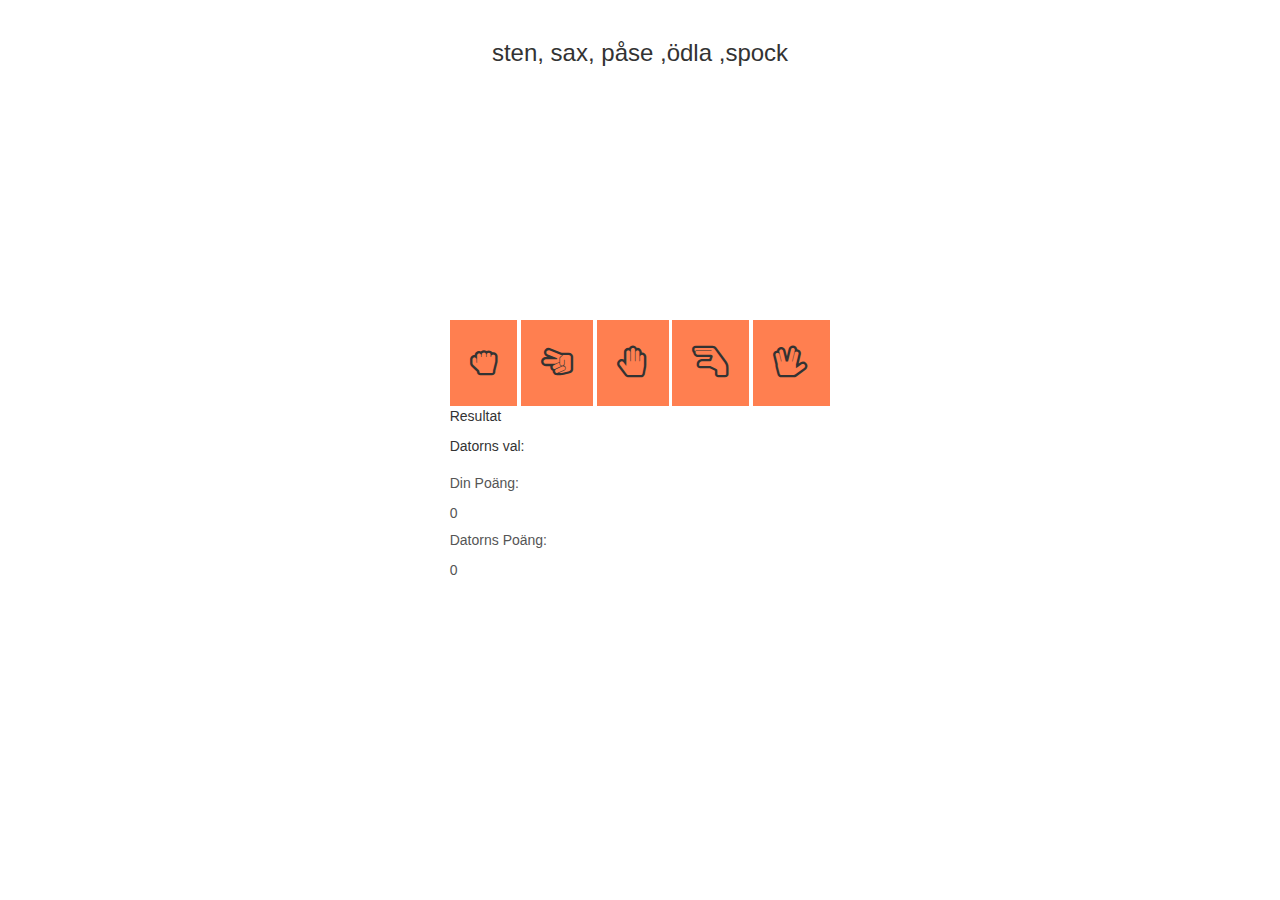
<file: index.html>
<!DOCTYPE html>
<html lang="en" ng-app="app">
<head>
    <meta charset="UTF-8">
    <title>{{title}}</title>
    <link rel="stylesheet" href="lib/css/bootstrap.min.css">
    <link rel="stylesheet" href="lib/css/bootstrap-theme.min.css">
    <link rel="stylesheet" href="lib/fonts/glyphicons-halflings-regular.ttf">
    <link rel="stylesheet" href="https://maxcdn.bootstrapcdn.com/font-awesome/4.5.0/css/font-awesome.min.css">
    <link rel="stylesheet" href="src/css/home.css">
</head>
<body>
    
    <div>        
		<div ng-view class="view"></div>
	</div>
    
    <script src="lib/js/jquery-2.1.4.min.js"></script>
    <script src="lib/js/bootstrap.min.js"></script>
    <script src="lib/js/angular.min.js"></script>
    <script src="lib/js/angular-route.min.js"></script>
    <script src="src/js/app.js"></script>
    <script src="src/ctrl/homeCtrl.js"></script>
</body>
</html>
</file>
<file: src/css/home.css>
.view {
    width: 100vw;
    height: 100vh;
    display: flex;
    justify-content: center;
    align-items: center; 
}

.wrapper {
}

h3 {
    position: absolute;
    top: 20px;
    left: 0;
    width: 100vw;
    text-align: center;
    
}

#center {
    width: auto;
    height: auto;
}

.infoBox {
    width: auto;
    height: auto;
    background: white;
}

button {
    focus: none;
    outline: none;
    padding: 20px;
    display: flex;
    justify-content: space-between;
    align-items: center;
    box-sizing: border-box;
    display: inline-block;
    background-color: coral;
    border: none;
    font-size: 32px;
}

button:focus {
    background-color: aquamarine;
    transition: all(400ms)ease-in-out;
}

.rules img {
    height: 400px;
    width: auto;
}
</file>
